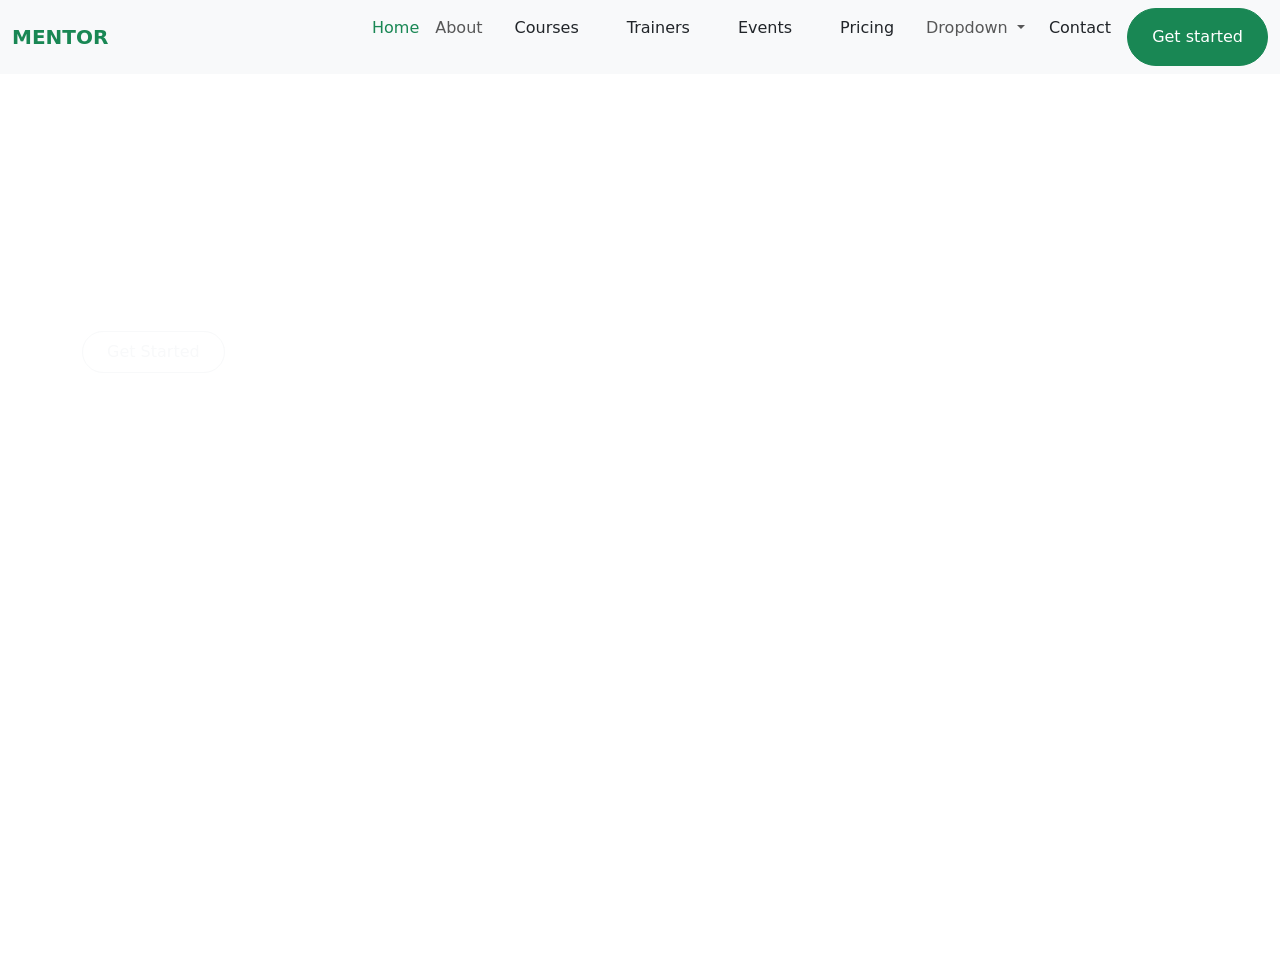
<file: assignment.html>
<!DOCTYPE html>
<html lang="en">
<head>
    <meta charset="UTF-8">
    <meta name="viewport" content="width=device-width, initial-scale=1.0">
    <title>Assignment</title>
    <link rel="stylesheet" href="https://cdn.jsdelivr.net/npm/bootstrap@5.3.8/dist/css/bootstrap.min.css">
</head>
<body>
  <nav class="navbar navbar-expand-lg bg-body-tertiary">
  <div class="container-fluid">
    <a class="navbar-brand text-success fw-bold py-10" href="#">MENTOR</a>
    <button class="navbar-toggler" type="button" data-bs-toggle="collapse" data-bs-target="#navbarSupportedContent" aria-controls="navbarSupportedContent" aria-expanded="false" aria-label="Toggle navigation">
      <span class="navbar-toggler-icon"></span>
    </button>
    <div class="collapse navbar-collapse" id="navbarSupportedContent">
      <ul class="navbar-nav ms-auto mb-2 mb-lg-0">
        <li class="nav-item">
          <a class="nav-link active text-success" aria-current="page" href="#">Home</a>
        </li> <li class="nav-item">
          <a class="nav-link" href="#">About</a>
        </li>
       
         <li class="nav-item">
          <a class="nav-link text-dark px-4" href="#">Courses</a>
        </li> <li class="nav-item">
          <a class="nav-link text-dark px-4" href="#">Trainers</a>
        </li> <li class="nav-item">
          <a class="nav-link text-dark px-4" href="#">Events</a>
        </li>      <li class="nav-item">
          <a class="nav-link text-dark px-4" href="#">Pricing</a>
        </li> <li class="nav-item">

        <li class="nav-item dropdown">
          <a class="nav-link dropdown-toggle" href="#" role="button" data-bs-toggle="dropdown" aria-expanded="false">
            Dropdown
          </a>
          <ul class="dropdown-menu">
            <li><a class="dropdown-item" href="#">BBIT</a></li>
            <li><a class="dropdown-item" href="#">Another</a></li>
            <li><a class="dropdown-item" href="#">Education Arts</a></li>
          </ul>
        </li>
       <li class="nav-item">
          <a class="nav-link text-dark px-3" href="#">Contact</a>
        </li> <li class="nav-item">

      <form class="d-flex" role="search">
        <button class="btn btn-success rounded-pill px-4 py-3" type="submit">Get started</button>
      </form>
    </div>
  </div>
</nav>
<!-- Hero Section -->
 <section>
<div class="w-100 min-vh-100 text-white" style="background-image: url('https://media.istockphoto.com/id/2224140775/photo/cheerful-smiling-cute-caucasian-schoolgirl-with-backpack-standing-on-stairs-near-school.webp?a=1&b=1&s=612x612&w=0&k=20&c=AABy5201lduTJQFvJL8NWgG8aQsadphzjltbJgPqiBM='); background-size: cover; background-position: center; background-repeat: no-repeat;">
  <div class="container py-5">
    <h1 class="display-5 fw-bold mb-3">Learning Today,<br>Leading Tomorrow</h1>
    <p class="fs-5 text-white-50 mb-5">We are team of talented designers making websites with Bootstrap</p>
    <a href="#about"class="btn btn-outline-light rounded-pill px-4 py-2">
        Get Started
    </a>
  </div>
</div>
</section>
</body>
</html>
</file>
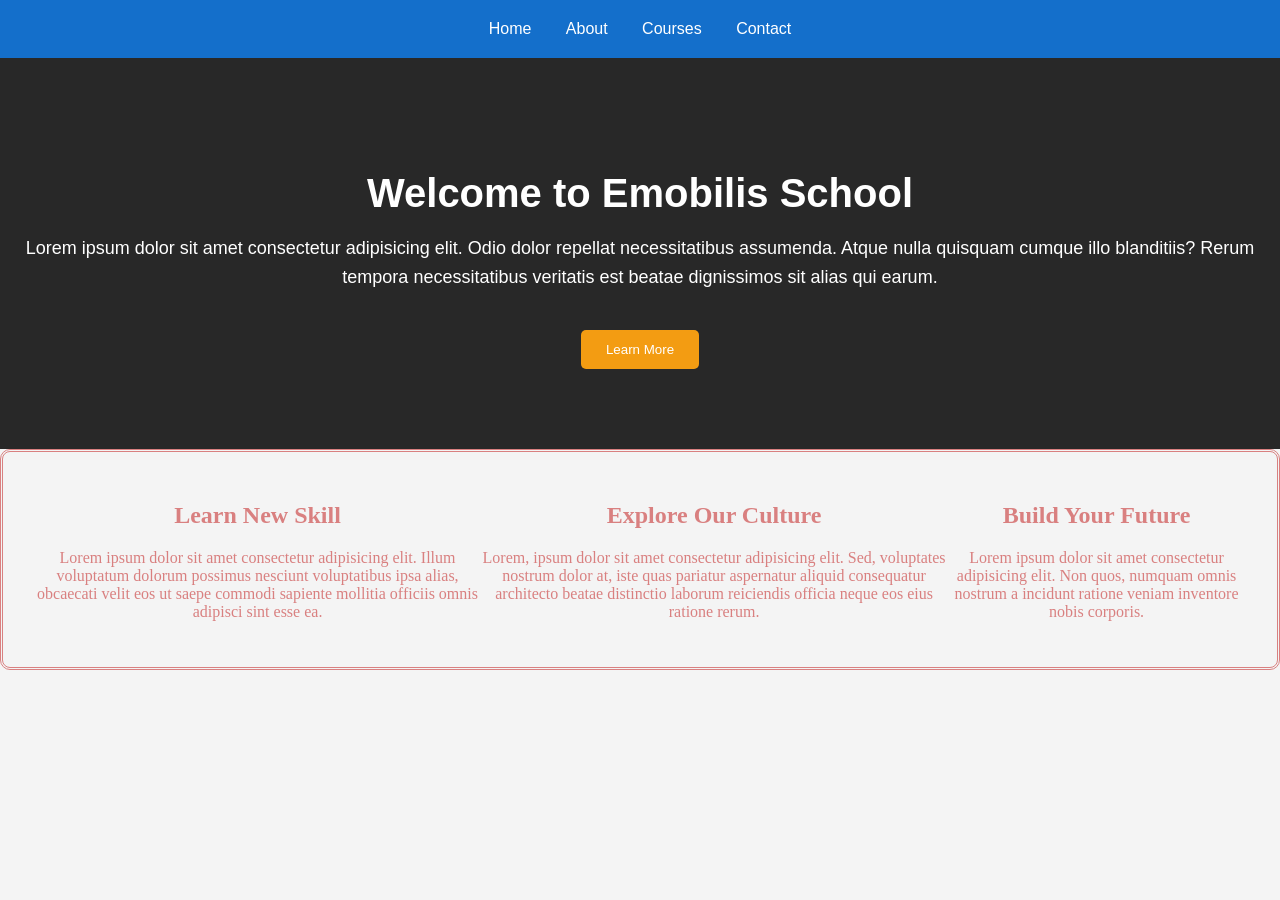
<file: home.html>
<!DOCTYPE html>
<html lang="en">
<head>
    <meta charset="UTF-8">
    <meta name="viewport" content="width=device-width, initial-scale=1.0">
    <title>Home-Nairobi School</title>
    <link rel="stylesheet" href="assests/style.css">
</head>
<body>
   <!-- Navigation section  -->
    <nav>
        <a href="">Home</a>
        <a href="">About</a>
        <a href="">Courses</a>
        <a href="">Contact</a>
    </nav>
<!-- Hero Section -->
 <section class="hero">
    <h1>Welcome to Emobilis School</h1>
    <p>Lorem ipsum dolor sit amet consectetur adipisicing elit. Odio dolor repellat necessitatibus assumenda. Atque nulla quisquam cumque illo blanditiis? Rerum tempora necessitatibus veritatis est beatae dignissimos sit alias qui earum.</p>
    <button>Learn More</button>
 </section>
 <section class="columns">
<div>
    <h2>Learn New Skill</h2>
    <p>Lorem ipsum dolor sit amet consectetur adipisicing elit. Illum voluptatum dolorum possimus nesciunt voluptatibus ipsa alias, obcaecati velit eos ut saepe commodi sapiente mollitia officiis omnis adipisci sint esse ea.</p>
</div>
<div>
    <h2>Explore Our Culture</h2>
    <p>Lorem, ipsum dolor sit amet consectetur adipisicing elit. Sed, voluptates nostrum dolor at, iste quas pariatur aspernatur aliquid consequatur architecto beatae distinctio laborum reiciendis officia neque eos eius ratione rerum.</p>
</div>
<div>
    <h2>Build Your Future</h2>
    <p>Lorem ipsum dolor sit amet consectetur adipisicing elit. Non quos, numquam omnis nostrum a incidunt ratione veniam inventore nobis corporis.</p>
</div>
 </section>
</body>
</html>
</file>
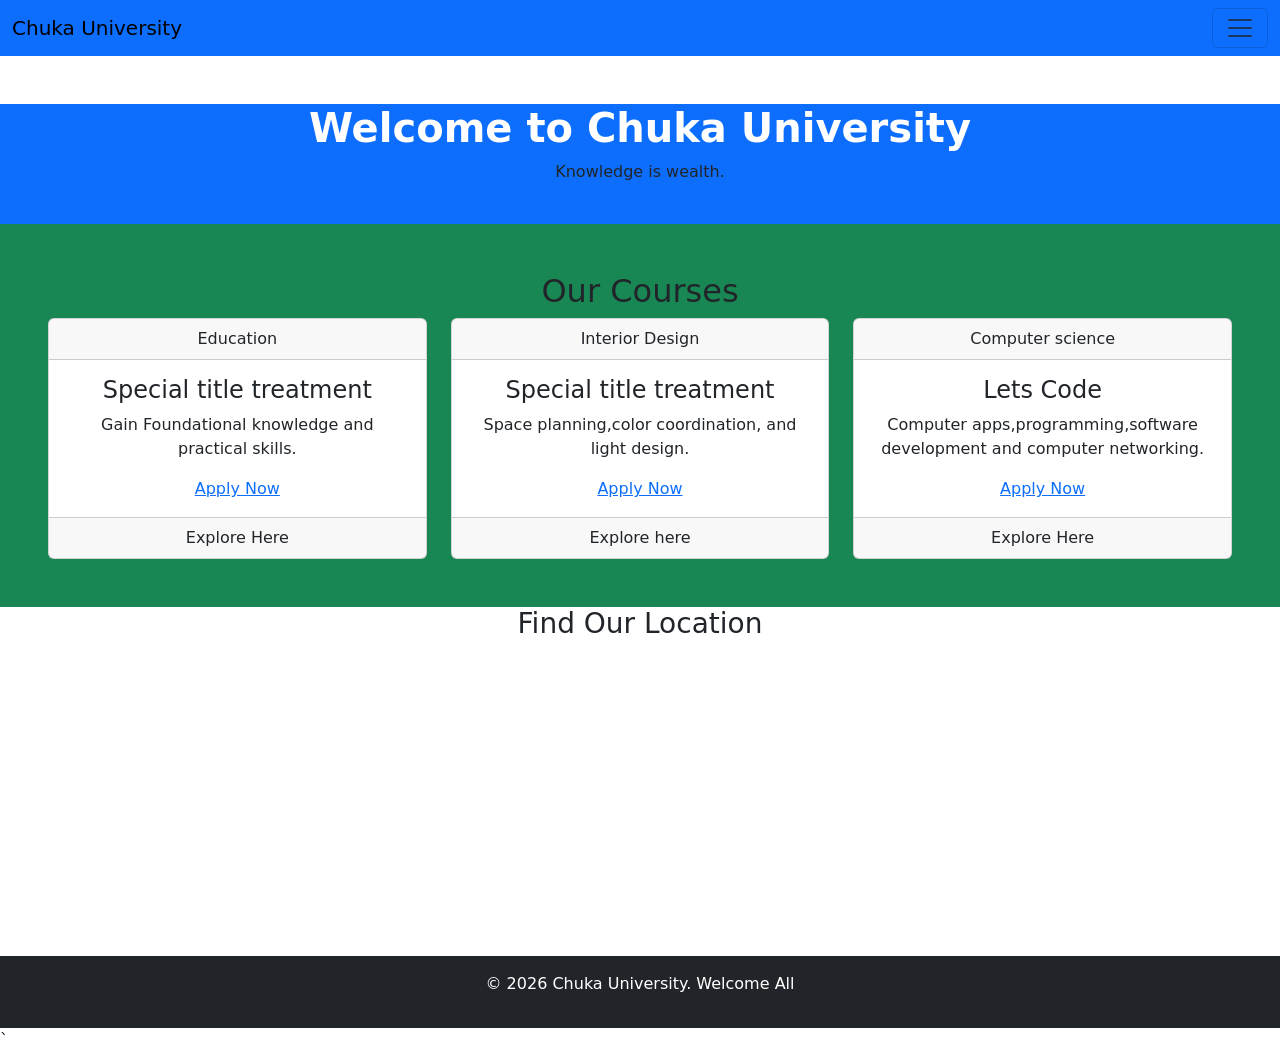
<file: assests/bootstrap.html>
<!DOCTYPE html>
<html lang="en">
<head>
    <meta charset="UTF-8">
    <meta name="viewport" content="width=device-width, initial-scale=1.0">
    <title>Bootstrap Illustration</title>
    <link rel="stylesheet" href="https://cdn.jsdelivr.net/npm/bootstrap@5.3.8/dist/css/bootstrap.min.css">
</head>
<body>
    <nav class="navbar md:navbar-expand bg-primary">
  <div class="container-fluid">
    <a class="navbar-brand" href="#">Chuka University</a>
    <button class="btn-icon navbar-toggler" type="button" data-bs-toggle="drawer" data-bs-target="#navbarDrawer" aria-controls="navbarDrawer" aria-expanded="false" aria-label="Toggle navigation">
      <span class="navbar-toggler-icon" aria-hidden="true"></span>
    </button>
    <dialog class="drawer drawer-end" tabindex="-1" id="navbarDrawer" aria-labelledby="navbarDrawerLabel">
      <div class="drawer-header">
        <h5 class="drawer-title" id="navbarDrawerLabel">Menu</h5>
        <button type="button" class="btn-close" data-bs-dismiss="drawer" aria-label="Close"></button>
      </div>
      <div class="drawer-body mb-2 md:mb-0">
        <ul class="nav navbar-nav me-auto">
          <li class="nav-item">
            <a class="nav-link active" aria-current="page" href="#">Home</a>
          </li>
          <li class="nav-item">
            <a class="nav-link" href="#">About</a>
          </li>
          <li class="nav-item">
            <button class="nav-link" type="button" data-bs-toggle="menu" aria-expanded="false">
              Menu
            </button>
            <div class="menu">
              <a class="menu-item" href="#">BBIT</a>
              <a class="menu-item" href="#">Computer Science</a>
              <hr class="menu-divider">
              <a class="menu-item" href="#">Software Engineering</a>
            </div>
          </li>
          <li class="nav-item">
            <a class="nav-link disabled" aria-disabled="true">Contact</a>
          </li>
        </ul>
        <!-- <form class="hstack gap-2" role="search">
          <input class="form-control" type="search" placeholder="Search" aria-label="Search"/>
          <button class="btn-solid btn-icon theme-secondary" type="submit">
            <svg class="bi" width="16" height="16"><use href="#search" /></svg>
          </button>
        </form> -->
      </div>
    </dialog>
  </div>
</nav>
<!-- Hero section -->
 <section class="bg-primary mt-5 text-center py-10">
    <div class="container">
        <h1 class="fw-bold text-white"> Welcome to Chuka University</h1>
        <p>Knowledge is wealth.</p>
        <a href="" class="btn-text theme-success">Explore Courses</a>
    </div>
 </section>
 <!-- Main Section -->
  <section class="bg-success p-5">
  <div>
    <h2 class="text-center">Our Courses</h2>
    <div class="row grid text-center grid-cols-3">
    <div class="col-md-4 col-sm-4 "><div class="card text-center">
  <div class="card-header">
    Education
  </div>
  <div class="card-body">
    <h4 class="card-title">Special title treatment</h4>
    <p class="card-text">Gain Foundational knowledge and practical skills.</p>
    <a href="#" class="btn-solid theme-primary mx-auto">Apply Now</a>
  </div>
  <div class="card-footer fg-2">
    Explore Here
  </div>
</div></div>
    <div class="col-md-4 col-sm-4" ><div class="card text-center">
  <div class="card-header">
    Interior Design
  </div>
  <div class="card-body">
    <h4 class="card-title">Special title treatment</h4>
    <p class="card-text">Space planning,color coordination, and light design.</p>
    <a href="#" class="btn-solid theme-primary mx-auto">Apply Now</a>
  </div>
  <div class="card-footer fg-2">
    Explore here
  </div>
</div></div>
    <div class="col-md-4 col-sm-4" ><div class="card text-center">
  <div class="card-header">
    Computer science
  </div>
  <div class="card-body">
    <h4 class="card-title">Lets Code</h4>
    <p class="card-text">Computer apps,programming,software development and computer networking.</p>
    <a href="#" class="btn-solid theme-primary mx-auto">Apply Now</a>
  </div>
  <div class="card-footer fg-2">
    Explore Here
  </div>
</div></div>
  </div>
  </section> 
<!-- Google Map -->
 <section class="container text-center">
    <div>
        <h3>Find Our Location</h3>
    <iframe src="https://www.google.com/maps/embed?pb=!1m18!1m12!1m3!1d15959.025078223242!2d37.647176242515926!3d-0.3195473948369543!2m3!1f0!2f0!3f0!3m2!1i1024!2i768!4f13.1!3m3!1m2!1s0x1827b9ef575b1ab7%3A0xfa2913c1ffafb42a!2sChuka%20University!5e0!3m2!1sen!2ske!4v1792131834843!5m2!1sen!2ske" width="600" height="300" style="border:0;" allowfullscreen="" loading="lazy" referrerpolicy="strict-origin-when-cross-origin"></iframe>
    </div>
 </section>
 <!-- Footer -->
  <footer class="bg-dark text-white text-center py-3">
    <p>&copy; 2026 Chuka University. Welcome All</p>
  </footer>




<script> src="https://cdn.jsdelivr.net/npm/bootstrap@5.3.8/dist/js/bootstrap.bundle.min.js"</script>
</body>
</html>`
</file>
<file: assests/style.css>
body{
    margin: 0;
    font-family: Arial, sans-serif;
    background-color: #f4f4f4;
    color: #333;
}
nav{
    background-color: #146fcb;
    padding: 20px;
    text-align: center;
}
a{
    color: white;
    text-decoration: none;
    margin: 15px;
    font-size:16px ;
}
.hero{
    background-color: #282828;
    color: white;
    text-align: center;
    padding: 80px 20px;
}
.hero h1{
    font-size: 40px;
    margin-bottom: 15px;

}
.hero p{
    font-size: 18px;
    line-height: 1.6;

}
.hero button{
    background-color:#f39c12;
    color: white;
    border: none;
    padding: 12px 25px;
    margin-top: 20px;
    border-radius: 5px;
    cursor: pointer;
}
.columns{
    color: #d98080;
    padding: 30px;
    border-radius: 10px;
    font-family: 'Times New Roman';
    font-size: medium;
    text-align: center;
    display:flex;
    
    flex-direction : row;
    border-style: double;
}
.hero-contact{
    background-color: #a80a69;
    color: aqua;
    text-align: center;
    padding: 40px 20px;
}
.hero-contact h1{
font-size: 30px;
}
.hero-contact p{
font-size: 20px
}
.main-section{
display:flex
flex-direction:column;
gap: 15px;
padding: 30px;
}
.info,
.form{
background-color: #78a2cb;
padding: 25px;
flex: 1;
border-radius: 8px;
text-align: right;
max-width: 500px;
}
.info img{
width: 100%;
height: 530px;
}
label{
   display: block; 
margin-top: 15px;
margin-bottom: 5px;
}
input
textarea{
    width: 100;
    padding: 10px;
    border-radius: 8px ;

}










.
</file>
